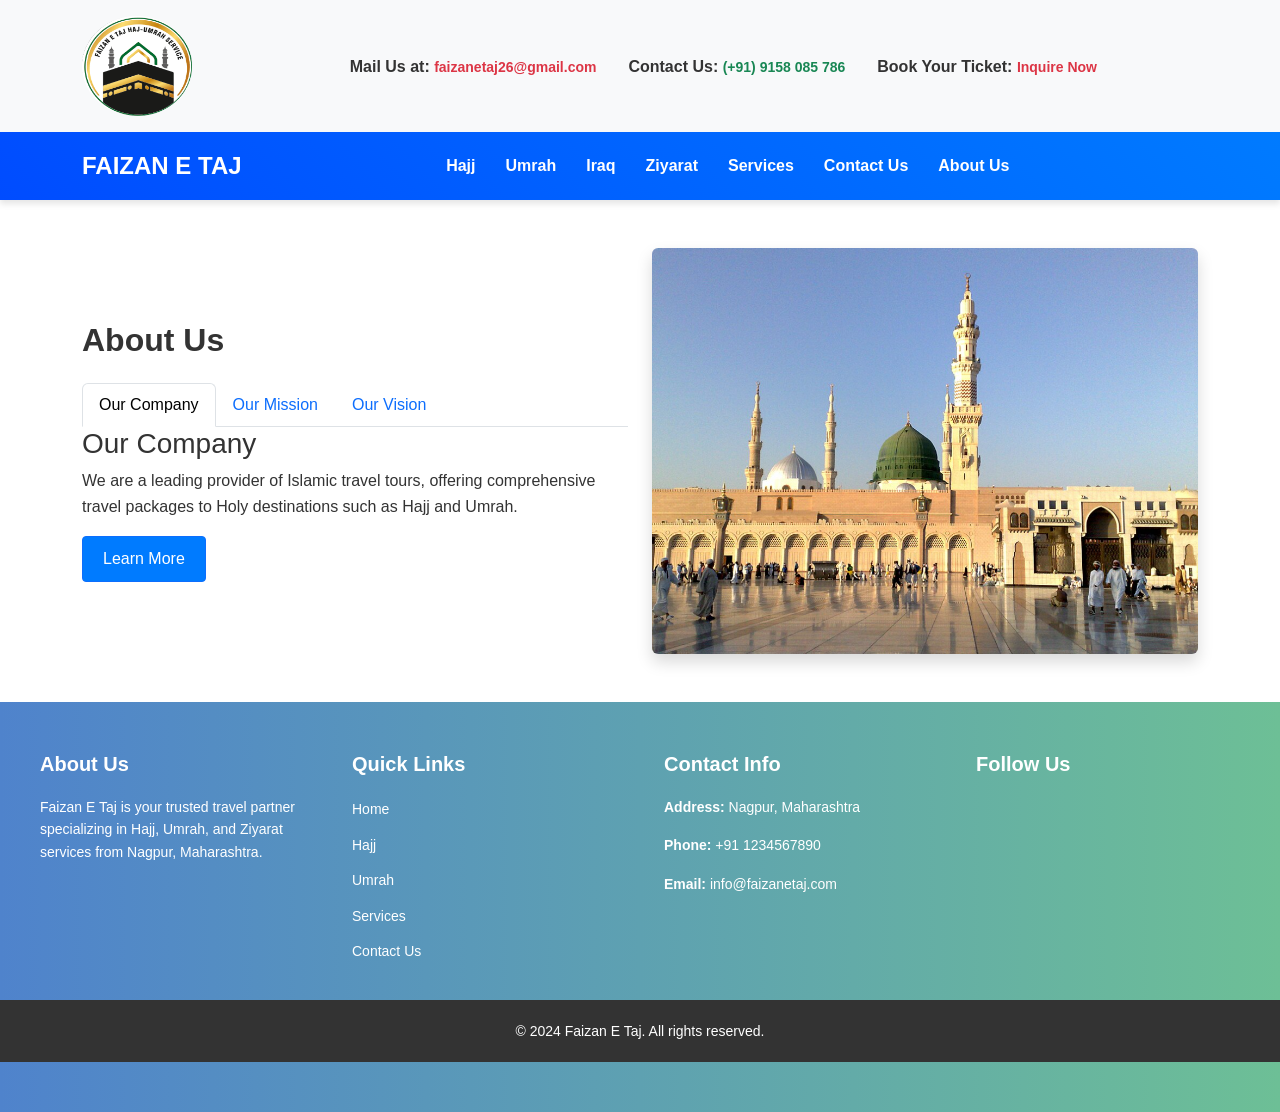
<file: about us.html>
<!DOCTYPE html>
<html lang="en">
<head>
    <meta charset="UTF-8">
    <meta name="viewport" content="width=device-width, initial-scale=1.0">
    <title>Hajj - Faizan E Taj</title>
    <link href="https://cdn.jsdelivr.net/npm/bootstrap@5.3.0-alpha3/dist/css/bootstrap.min.css" rel="stylesheet">
    <link rel="stylesheet" href="styles1.css">
</head>
<body>
   <!-- Header Section hello -->
<header class="header-top bg-light py-3">
    <div class="container d-flex justify-content-between align-items-center">
        <!-- Logo -->
        <div class="d-flex align-items-center">
            <img src="Faizan E Taj Haj Umrah Service Logo-1-photoaidcom-cropped.png" alt="Logo" width="250" height="80">
        </div>

        <!-- Contact Info -->
        <div class="d-flex align-items-center">
            <div class="me-4">
                <i class="fas fa-envelope text-warning"></i>
                <span class="fw-bold">Mail Us at:</span>
                <a href="mailto:faizanetaj26@gmail.com" class="text-danger">faizanetaj26@gmail.com</a>
            </div>
            <div class="me-4">
                <i class="fas fa-phone-alt text-warning"></i>
                <span class="fw-bold">Contact Us:</span>
                <a href="tel:+919158085786" class="text-success">(+91) 9158 085 786</a>
            </div>
            <div class="me-4">
                <i class="fas fa-ticket-alt text-warning"></i>
                <span class="fw-bold">Book Your Ticket:</span>
                <a href="contact-us.html" class="text-danger">Inquire Now</a>
            </div>

            <!-- Social Media Icons -->
            <div class="social-icons">
                <a href="https://www.facebook.com/yourpage" target="_blank" class="social-icon"><i class="fab fa-facebook"></i></a>
                <a href="https://twitter.com/yourprofile" target="_blank" class="social-icon"><i class="fab fa-twitter"></i></a>
                <a href="https://www.instagram.com/faizane_taj_service?igsh=MTc5MDg3aWJ4cGhtYw==" target="_blank" class="social-icon"><i class="fab fa-instagram"></i></a>
                <a href="https://wa.me/919158085786" target="_blank" class="social-icon"><i class="fab fa-whatsapp"></i></a>
            </div>
        </div>
    </div>
</header>
    <!-- Navbar -->
    <nav class="navbar navbar-expand-lg navbar-custom">
        <div class="container">
            <a class="navbar-brand fw-bold text-white" href="index.html">Faizan E Taj</a>
            <button class="navbar-toggler" type="button" data-bs-toggle="collapse" data-bs-target="#navbarNav" aria-controls="navbarNav" aria-expanded="false" aria-label="Toggle navigation">
                <span class="navbar-toggler-icon"></span>
            </button>
            <div class="collapse navbar-collapse" id="navbarNav">
                <ul class="navbar-nav mx-auto">
                    <li class="nav-item"><a class="nav-link" href="hajj.html">Hajj</a></li>
                    <li class="nav-item"><a class="nav-link" href="umrah.html">Umrah</a></li>
                    <li class="nav-item"><a class="nav-link" href="iraq.html">Iraq</a></li>
                    <li class="nav-item"><a class="nav-link" href="ziyarat.html">Ziyarat</a></li>
                    <li class="nav-item"><a class="nav-link" href="services.html">Services</a></li>
                    <li class="nav-item"><a class="nav-link" href="contact us.html">Contact Us</a></li>
                    <li class="nav-item"><a class="nav-link" href="about us.html">About Us</a></li>
                </ul>
            </div>
        </div>
    </nav>
    
    <!-- Content -->
    <!-- About Us Section -->
    <section class="about-us py-5">
        <div class="container">
            <div class="row align-items-center">
                <!-- Left Side: Text and Tabs -->
                <div class="col-lg-6">
                    <h2 class="fw-bold mb-4">About Us</h2>
                    <ul class="nav nav-tabs" id="aboutTabs" role="tablist">
                        <li class="nav-item" role="presentation">
                            <a class="nav-link active" id="company-tab" data-bs-toggle="tab" href="#company" role="tab" aria-controls="company" aria-selected="true">Our Company</a>
                        </li>
                        <li class="nav-item" role="presentation">
                            <a class="nav-link" id="mission-tab" data-bs-toggle="tab" href="#mission" role="tab" aria-controls="mission" aria-selected="false">Our Mission</a>
                        </li>
                        <li class="nav-item" role="presentation">
                            <a class="nav-link" id="vision-tab" data-bs-toggle="tab" href="#vision" role="tab" aria-controls="vision" aria-selected="false">Our Vision</a>
                        </li>
                    </ul>
                    <div class="tab-content" id="aboutTabsContent">
                        <div class="tab-pane fade show active" id="company" role="tabpanel" aria-labelledby="company-tab">
                            <h3>Our Company</h3>
                            <p>We are a leading provider of Islamic travel tours, offering comprehensive travel packages to Holy destinations such as Hajj and Umrah.</p>
                            <a href="#" class="btn btn-primary">Learn More</a>
                        </div>
                        <div class="tab-pane fade" id="mission" role="tabpanel" aria-labelledby="mission-tab">
                            <h3>Our Mission</h3>
                            <p>Our mission is to provide quality travel experiences with exceptional service, ensuring that our clients’ spiritual journeys are seamless and memorable.</p>
                            <a href="#" class="btn btn-primary">Learn More</a>
                        </div>
                        <div class="tab-pane fade" id="vision" role="tabpanel" aria-labelledby="vision-tab">
                            <h3>Our Vision</h3>
                            <p>We envision being the top travel provider for Islamic tours, with a focus on innovation, customer satisfaction, and spiritual enrichment.</p>
                            <a href="#" class="btn btn-primary">Learn More</a>
                        </div>
                    </div>
                </div>
                <!-- Right Side: Image -->
                <div class="col-lg-6">
                    <img src="Screenshot 2024-12-05 154517.png" alt="About Us Image" class="img-fluid rounded shadow">
                </div>
            </div>
        </div>
    </section> 
    <!-- Footer -->
        <!-- Include the same footer as the main page -->
         <!-- Footer Section -->
    <footer>
        <div class="footer-container">
            <div class="footer-column">
                <h4>About Us</h4>
                <p>Faizan E Taj is your trusted travel partner specializing in Hajj, Umrah, and Ziyarat services from Nagpur, Maharashtra.</p>
            </div>
            <div class="footer-column">
                <h4>Quick Links</h4>
                <ul>
                    <li><a href="index.html">Home</a></li>
                    <li><a href="hajj.html">Hajj</a></li>
                    <li><a href="umrah.html">Umrah</a></li>
                    <li><a href="services.html">Services</a></li>
                    <li><a href="contact us.html">Contact Us</a></li>
                </ul>
            </div>
            <div class="footer-column">
                <h4>Contact Info</h4>
                <p><strong>Address:</strong> Nagpur, Maharashtra</p>
                <p><strong>Phone:</strong> +91 1234567890</p>
                <p><strong>Email:</strong> info@faizanetaj.com</p>
            </div>
            <div class="footer-column">
                <h4>Follow Us</h4>
                <div class="social-icons">
                    <a href="#"><i class="fab fa-facebook"></i></a>
                    <a href="#"><i class="fab fa-twitter"></i></a>
                    <a href="https://www.instagram.com/faizane_taj_service?igsh=MTc5MDg3aWJ4cGhtYw=="><i class="fab fa-instagram"></i></a>
                    <a href="#"><i class="fab fa-whatsapp"></i></a>
                </div>
            </div>
        </div>
        <div class="footer-bottom">
            <p>© 2024 Faizan E Taj. All rights reserved.</p>
        </div>
    
    </footer>
    <script src="https://cdn.jsdelivr.net/npm/bootstrap@5.3.0-alpha3/dist/js/bootstrap.bundle.min.js"></script>
</body>
</html>
</file>
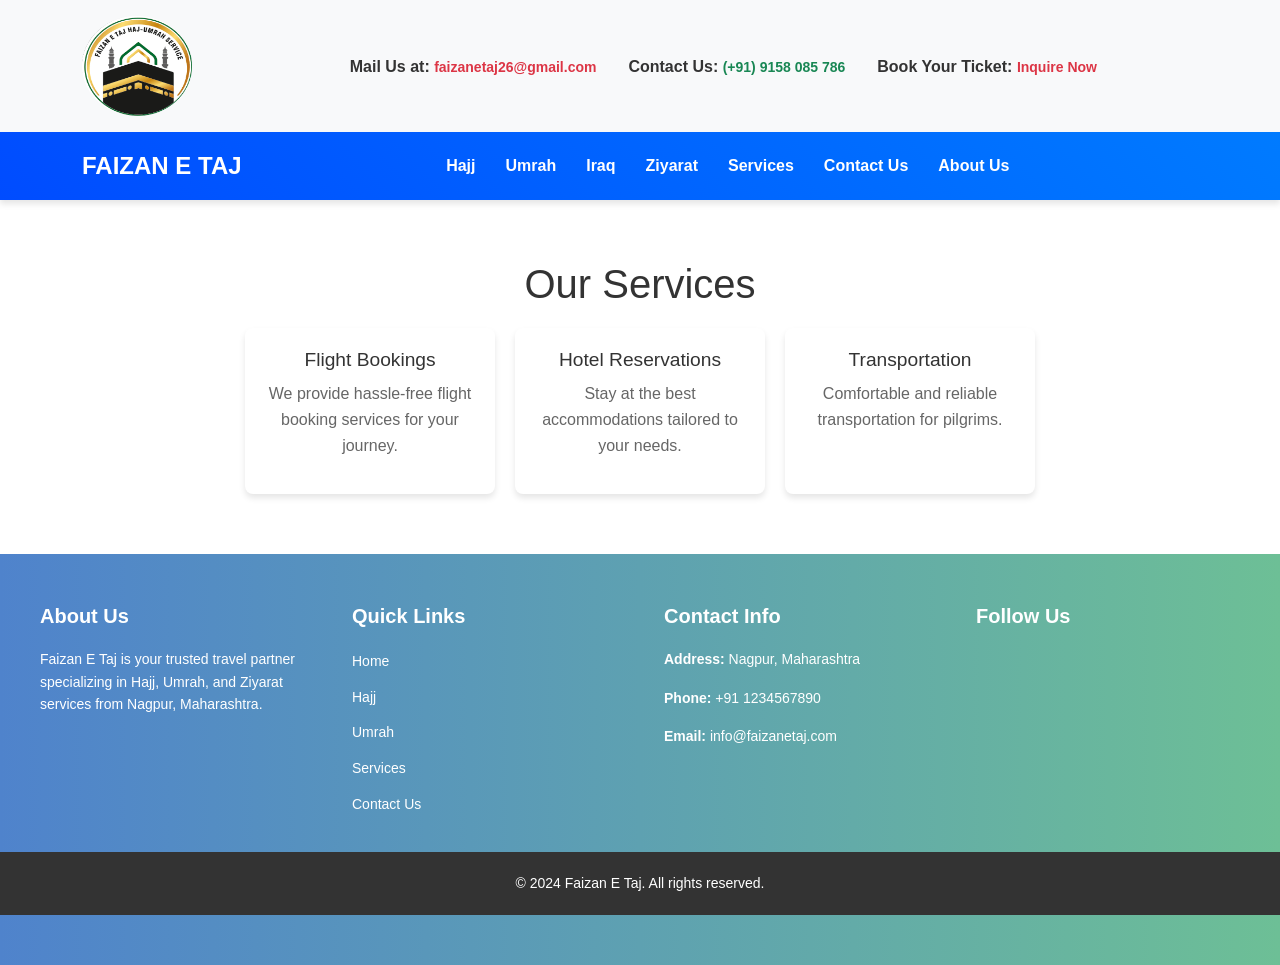
<file: services.html>
<!DOCTYPE html>
<html lang="en">
<head>
    <meta charset="UTF-8">
    <meta name="viewport" content="width=device-width, initial-scale=1.0">
    <title>Hajj - Faizan E Taj</title>
    <link href="https://cdn.jsdelivr.net/npm/bootstrap@5.3.0-alpha3/dist/css/bootstrap.min.css" rel="stylesheet">
    <link rel="stylesheet" href="styles1.css">
</head>
<body>
<!-- Header Section -->
<header class="header-top bg-light py-3">
    <div class="container d-flex justify-content-between align-items-center">
        <!-- Logo -->
        <div class="d-flex align-items-center">
            <img src="Faizan E Taj Haj Umrah Service Logo-1-photoaidcom-cropped.png" alt="Logo" width="250" height="80">
        </div>

        <!-- Contact Info -->
        <div class="d-flex align-items-center">
            <div class="me-4">
                <i class="fas fa-envelope text-warning"></i>
                <span class="fw-bold">Mail Us at:</span>
                <a href="mailto:faizanetaj26@gmail.com" class="text-danger">faizanetaj26@gmail.com</a>
            </div>
            <div class="me-4">
                <i class="fas fa-phone-alt text-warning"></i>
                <span class="fw-bold">Contact Us:</span>
                <a href="tel:+919158085786" class="text-success">(+91) 9158 085 786</a>
            </div>
            <div class="me-4">
                <i class="fas fa-ticket-alt text-warning"></i>
                <span class="fw-bold">Book Your Ticket:</span>
                <a href="contact-us.html" class="text-danger">Inquire Now</a>
            </div>

            <!-- Social Media Icons -->
            <div class="social-icons">
                <a href="https://www.facebook.com/yourpage" target="_blank" class="social-icon"><i class="fab fa-facebook"></i></a>
                <a href="https://twitter.com/yourprofile" target="_blank" class="social-icon"><i class="fab fa-twitter"></i></a>
                <a href="https://www.instagram.com/faizane_taj_service?igsh=MTc5MDg3aWJ4cGhtYw==" target="_blank" class="social-icon"><i class="fab fa-instagram"></i></a>
                <a href="https://wa.me/919158085786" target="_blank" class="social-icon"><i class="fab fa-whatsapp"></i></a>
            </div>
        </div>
    </div>
</header>
    <!-- Navbar -->
    <nav class="navbar navbar-expand-lg navbar-custom">
        <div class="container">
            <a class="navbar-brand fw-bold text-white" href="index.html">Faizan E Taj</a>
            <button class="navbar-toggler" type="button" data-bs-toggle="collapse" data-bs-target="#navbarNav" aria-controls="navbarNav" aria-expanded="false" aria-label="Toggle navigation">
                <span class="navbar-toggler-icon"></span>
            </button>
            <div class="collapse navbar-collapse" id="navbarNav">
                <ul class="navbar-nav mx-auto">
                    <li class="nav-item"><a class="nav-link" href="hajj.html">Hajj</a></li>
                    <li class="nav-item"><a class="nav-link" href="umrah.html">Umrah</a></li>
                    <li class="nav-item"><a class="nav-link" href="iraq.html">Iraq</a></li>
                    <li class="nav-item"><a class="nav-link" href="ziyarat.html">Ziyarat</a></li>
                    <li class="nav-item"><a class="nav-link" href="services.html">Services</a></li>
                    <li class="nav-item"><a class="nav-link" href="contact us.html">Contact Us</a></li>
                    <li class="nav-item"><a class="nav-link" href="about us.html">About Us</a></li>
                </ul>
            </div>
        </div>
    </nav>
    
    <!-- Content -->
    <!-- Services Section -->
<section id="services" class="section alt-section">
    <div class="container">
        <h2 class="section-title">Our Services</h2>
        <div class="services-grid">
            <div class="service-card">
                <i class="icon-plane"></i>
                <h3>Flight Bookings</h3>
                <p>We provide hassle-free flight booking services for your journey.</p>
            </div>
            <div class="service-card">
                <i class="icon-hotel"></i>
                <h3>Hotel Reservations</h3>
                <p>Stay at the best accommodations tailored to your needs.</p>
            </div>
            <div class="service-card">
                <i class="icon-bus"></i>
                <h3>Transportation</h3>
                <p>Comfortable and reliable transportation for pilgrims.</p>
            </div>
        </div>
    </div>
</section>
    <!-- Footer -->
        <!-- Include the same footer as the main page -->
         <!-- Footer Section -->
    <footer>
        <div class="footer-container">
            <div class="footer-column">
                <h4>About Us</h4>
                <p>Faizan E Taj is your trusted travel partner specializing in Hajj, Umrah, and Ziyarat services from Nagpur, Maharashtra.</p>
            </div>
            <div class="footer-column">
                <h4>Quick Links</h4>
                <ul>
                    <li><a href="index.html">Home</a></li>
                    <li><a href="hajj.html">Hajj</a></li>
                    <li><a href="umrah.html">Umrah</a></li>
                    <li><a href="services.html">Services</a></li>
                    <li><a href="contact us.html">Contact Us</a></li>
                </ul>
            </div>
            <div class="footer-column">
                <h4>Contact Info</h4>
                <p><strong>Address:</strong> Nagpur, Maharashtra</p>
                <p><strong>Phone:</strong> +91 1234567890</p>
                <p><strong>Email:</strong> info@faizanetaj.com</p>
            </div>
            <div class="footer-column">
                <h4>Follow Us</h4>
                <div class="social-icons">
                    <a href="#"><i class="fab fa-facebook"></i></a>
                    <a href="#"><i class="fab fa-twitter"></i></a>
                    <a href="https://www.instagram.com/faizane_taj_service?igsh=MTc5MDg3aWJ4cGhtYw=="><i class="fab fa-instagram"></i></a>
                    <a href="#"><i class="fab fa-whatsapp"></i></a>
                </div>
            </div>
        </div>
        <div class="footer-bottom">
            <p>© 2024 Faizan E Taj. All rights reserved.</p>
        </div>
    
    </footer>
    <script src="https://cdn.jsdelivr.net/npm/bootstrap@5.3.0-alpha3/dist/js/bootstrap.bundle.min.js"></script>
</body>
</html>
</file>
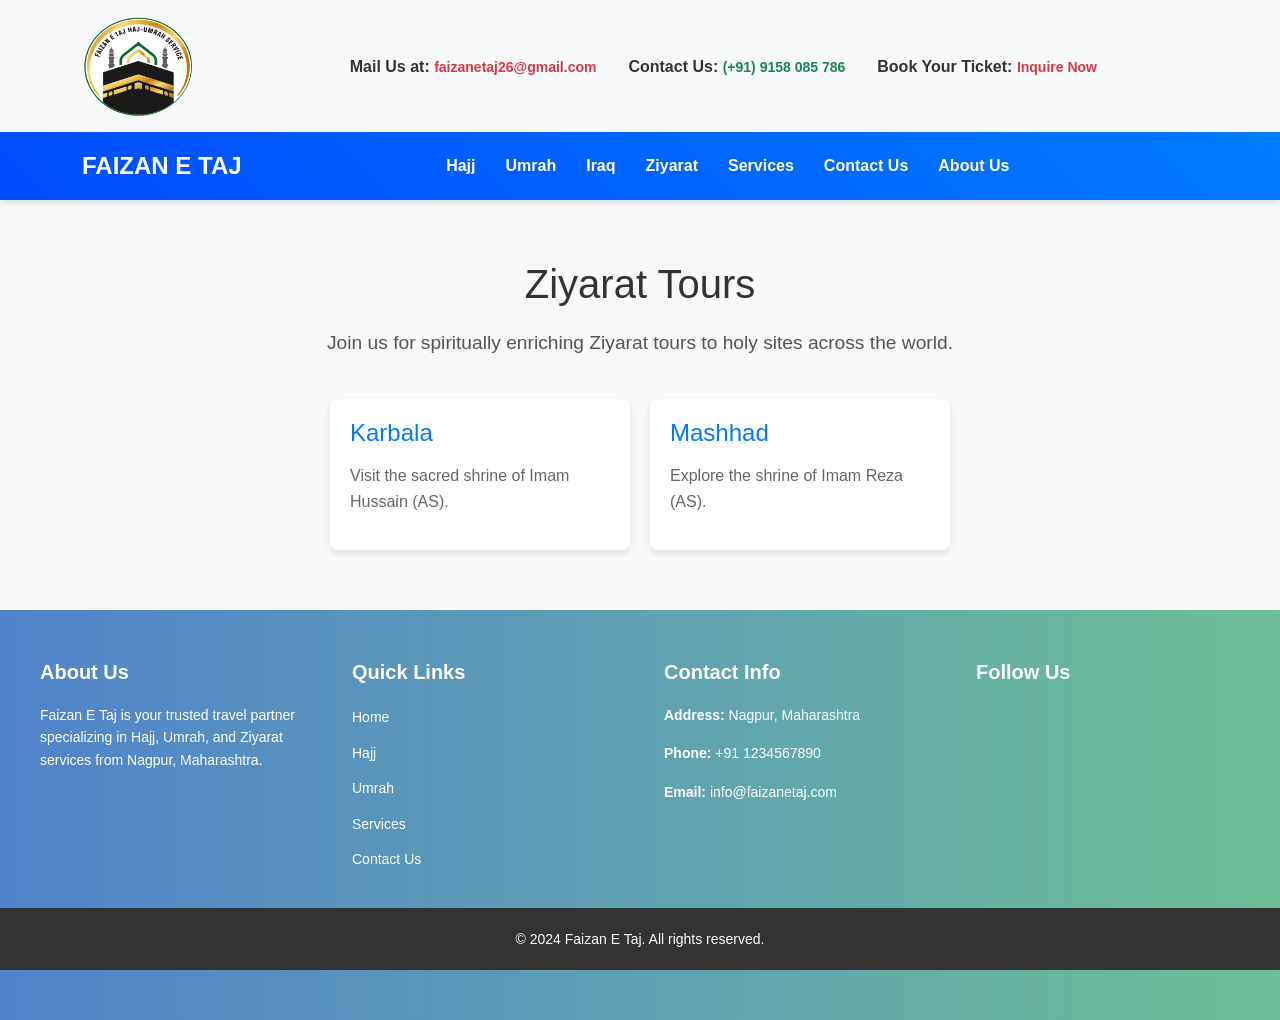
<file: ziyarat.html>
<!DOCTYPE html>
<html lang="en">
<head>
    <meta charset="UTF-8">
    <meta name="viewport" content="width=device-width, initial-scale=1.0">
    <title>Hajj - Faizan E Taj</title>
    <link href="https://cdn.jsdelivr.net/npm/bootstrap@5.3.0-alpha3/dist/css/bootstrap.min.css" rel="stylesheet">
    <link rel="stylesheet" href="styles1.css">
</head>
<body>
    <!-- Header Section -->
<header class="header-top bg-light py-3">
    <div class="container d-flex justify-content-between align-items-center">
        <!-- Logo -->
        <div class="d-flex align-items-center">
            <img src="Faizan E Taj Haj Umrah Service Logo-1-photoaidcom-cropped.png" alt="Logo" width="250" height="80">
        </div>

        <!-- Contact Info -->
        <div class="d-flex align-items-center">
            <div class="me-4">
                <i class="fas fa-envelope text-warning"></i>
                <span class="fw-bold">Mail Us at:</span>
                <a href="mailto:faizanetaj26@gmail.com" class="text-danger">faizanetaj26@gmail.com</a>
            </div>
            <div class="me-4">
                <i class="fas fa-phone-alt text-warning"></i>
                <span class="fw-bold">Contact Us:</span>
                <a href="tel:+919158085786" class="text-success">(+91) 9158 085 786</a>
            </div>
            <div class="me-4">
                <i class="fas fa-ticket-alt text-warning"></i>
                <span class="fw-bold">Book Your Ticket:</span>
                <a href="contact-us.html" class="text-danger">Inquire Now</a>
            </div>

            <!-- Social Media Icons -->
            <div class="social-icons">
                <a href="https://www.facebook.com/yourpage" target="_blank" class="social-icon"><i class="fab fa-facebook"></i></a>
                <a href="https://twitter.com/yourprofile" target="_blank" class="social-icon"><i class="fab fa-twitter"></i></a>
                <a href="https://www.instagram.com/faizane_taj_service?igsh=MTc5MDg3aWJ4cGhtYw==" target="_blank" class="social-icon"><i class="fab fa-instagram"></i></a>
                <a href="https://wa.me/919158085786" target="_blank" class="social-icon"><i class="fab fa-whatsapp"></i></a>
            </div>
        </div>
    </div>
</header>
    <!-- Navbar -->
    <nav class="navbar navbar-expand-lg navbar-custom">
        <div class="container">
            <a class="navbar-brand fw-bold text-white" href="index.html">Faizan E Taj</a>
            <button class="navbar-toggler" type="button" data-bs-toggle="collapse" data-bs-target="#navbarNav" aria-controls="navbarNav" aria-expanded="false" aria-label="Toggle navigation">
                <span class="navbar-toggler-icon"></span>
            </button>
            <div class="collapse navbar-collapse" id="navbarNav">
                <ul class="navbar-nav mx-auto">
                    <li class="nav-item"><a class="nav-link" href="hajj.html">Hajj</a></li>
                    <li class="nav-item"><a class="nav-link" href="umrah.html">Umrah</a></li>
                    <li class="nav-item"><a class="nav-link" href="iraq.html">Iraq</a></li>
                    <li class="nav-item"><a class="nav-link" href="ziyarat.html">Ziyarat</a></li>
                    <li class="nav-item"><a class="nav-link" href="services.html">Services</a></li>
                    <li class="nav-item"><a class="nav-link" href="contact us.html">Contact Us</a></li>
                    <li class="nav-item"><a class="nav-link" href="about us.html">About Us</a></li>
                </ul>
            </div>
        </div>
    </nav>
    
    <!-- Content -->
    <!-- Ziyarat Section -->
<section id="ziyarat" class="section">
    <div class="container">
        <h2 class="section-title">Ziyarat Tours</h2>
        <p class="section-description">Join us for spiritually enriching Ziyarat tours to holy sites across the world.</p>
        <div class="ziyarat-locations">
            <div class="location-card">
                <h3>Karbala</h3>
                <p>Visit the sacred shrine of Imam Hussain (AS).</p>
            </div>
            <div class="location-card">
                <h3>Mashhad</h3>
                <p>Explore the shrine of Imam Reza (AS).</p>
            </div>
        </div>
    </div>
</section>

    <!-- Footer -->
        <!-- Include the same footer as the main page -->
         <!-- Footer Section -->
    <footer>
        <div class="footer-container">
            <div class="footer-column">
                <h4>About Us</h4>
                <p>Faizan E Taj is your trusted travel partner specializing in Hajj, Umrah, and Ziyarat services from Nagpur, Maharashtra.</p>
            </div>
            <div class="footer-column">
                <h4>Quick Links</h4>
                <ul><li><a href="index.html">Home</a></li>
                    <li><a href="hajj.html">Hajj</a></li>
                    <li><a href="umrah.html">Umrah</a></li>
                    <li><a href="services.html">Services</a></li>
                    <li><a href="contact us.html">Contact Us</a></li>
                </ul>
            </div>
            <div class="footer-column">
                <h4>Contact Info</h4>
                <p><strong>Address:</strong> Nagpur, Maharashtra</p>
                <p><strong>Phone:</strong> +91 1234567890</p>
                <p><strong>Email:</strong> info@faizanetaj.com</p>
            </div>
            <div class="footer-column">
                <h4>Follow Us</h4>
                <div class="social-icons">
                    <a href="#"><i class="fab fa-facebook"></i></a>
                    <a href="#"><i class="fab fa-twitter"></i></a>
                    <a href="https://www.instagram.com/faizane_taj_service?igsh=MTc5MDg3aWJ4cGhtYw=="><i class="fab fa-instagram"></i></a>
                    <a href="#"><i class="fab fa-whatsapp"></i></a>
                </div>
            </div>
        </div>
        <div class="footer-bottom">
            <p>© 2024 Faizan E Taj. All rights reserved.</p>
        </div>
    
    </footer>
    <script src="https://cdn.jsdelivr.net/npm/bootstrap@5.3.0-alpha3/dist/js/bootstrap.bundle.min.js"></script>
</body>
</html>
</file>
<file: styles1.css>
/* General Reset */
* {
    margin: 0;
    padding: 0;
    box-sizing: border-box;
}

body {
    font-family: 'Arial', sans-serif;
    line-height: 1.6;
    color: #333;
}
/* Header Styles */
.header-top {
    background-color: #f8f9fa; /* Light background color */
    padding: 20px 0; /* Increased padding for better spacing */
    box-shadow: 0 4px 6px rgba(0, 0, 0, 0.1); /* Subtle shadow */
}

.header-top .container {
    display: flex;
    justify-content: space-between;
    align-items: center;
}

.header-top img {
    width: 110px;
    height: 100px;
    margin-right: 10px;

}

.header-top .d-flex {
    display: flex;
    align-items: center;
}

.header-top .me-4 {
    margin-right: 20px;
}

/* Contact Info */
.header-top .d-flex i {
    font-size: 18px;
    margin-right: 8px;
}

.header-top .d-flex a {
    text-decoration: none;
    color: #333;
    font-size: 14px;
    font-weight: bold;
    transition: color 0.3s ease;
}

.header-top .d-flex a:hover {
    color: #ffcc00; /* Gold hover effect */
}

/* Social Icons */
.social-icons {
    display: flex;
    gap: 20px;
}

.social-icons .social-icon {
    color: #333;
    font-size: 20px;
    transition: color 0.3s ease;
}

.social-icons .social-icon:hover {
    color: #ffcc00; /* Gold hover effect */
}

.social-icons .social-icon i {
    font-size: 22px;
}

/* Responsive Design */
@media (max-width: 768px) {
    .header-top .container {
        flex-direction: column;
        align-items: flex-start;
    }

    .header-top .d-flex {
        flex-direction: column;
        align-items: flex-start;
    }

    .social-icons {
        margin-top: 15px;
        gap: 15px;
    }
}

/* Navbar Styling */
.navbar-custom {
    background: linear-gradient(45deg, #004cff, #007bff); /* Gradient background */
    box-shadow: 0 4px 6px rgba(0, 0, 0, 0.1); /* Subtle shadow for modern look */
    padding: 10px 0; /* Padding for better spacing */
}

.navbar-custom .navbar-toggler {
    border-color: transparent;
}

.navbar-custom .navbar-toggler-icon {
    background-color: white; /* White icon for better visibility */
}

.navbar-custom .navbar-brand {
    font-size: 24px;
    font-weight: bold;
    color: #fff;
    text-transform: uppercase;
}

.navbar-custom .navbar-nav .nav-link {
    font-size: 16px;
    font-weight: bold;
    color: #fff;
    padding: 10px 15px;
    border-radius: 4px;
    transition: background-color 0.3s ease, color 0.3s ease;
}

.navbar-custom .navbar-nav .nav-link:hover {
    color: #ff6600; /* Change text color on hover */
    background-color: #fff; /* Light background on hover */
}

/* Active link styling */
.navbar-custom .navbar-nav .nav-link.active {
    color: #ff6600;
    background-color: #fff;
}

/* Responsive Design */
@media (max-width: 768px) {
    .navbar-custom .navbar-nav {
        text-align: center;
    }

    .navbar-custom .navbar-nav .nav-link {
        font-size: 18px;
        padding: 12px;
        margin-bottom: 10px;
    }

    .navbar-custom .navbar-toggler {
        margin-left: auto;
    }
}


/* Hero Section */
.carousel .carousel-inner img {
    height: 100vh;
    object-fit: cover;
}

.carousel-caption {
    background: rgba(0, 0, 0, 0.6);
    padding: 20px;
    border-radius: 8px;
    color: #fff;
    text-align: left;
}

.carousel-caption h1 {
    font-size: 2.5rem;
}

.carousel-caption a {
    background: #007bff;
    padding: 10px 20px;
    color: #fff;
    border-radius: 4px;
    text-decoration: none;
    transition: background 0.3s ease;
}

.carousel-caption a:hover {
    background: #0056b3;
}
/*Image section */
#image-section {
    background-color: #f9f9f9;
    padding: 50px 0;
}

#image-section img {
    max-width: 80%;
    height: auto;
}
/* Styles for the Our Services Section */
#our-services {
    padding: 5rem 0;
    background-color: #f8f9fa; /* Light background */
}

#our-services .service-box {
    background: #ffffff;
    border-radius: 8px;
    box-shadow: 0 4px 6px rgba(0, 0, 0, 0.1);
    transition: transform 0.3s ease, box-shadow 0.3s ease;
}

#our-services .service-box:hover {
    transform: translateY(-10px);
    box-shadow: 0 6px 12px rgba(0, 0, 0, 0.15);
}

/* Image styling for service boxes */
#our-services .service-box img {
    max-width: 100%;
    height: auto;
    border-radius: 8px;
    object-fit: cover;
    margin-bottom: 1rem;
}

/* Title styling */
#our-services .service-box h4 {
    font-size: 1.25rem;
    font-weight: 600;
    margin: 1rem 0 0.5rem;
    color: #333333;
}

/* Paragraph styling */
#our-services .service-box p {
    font-size: 0.95rem;
    color: #555555;
    margin-bottom: 1.5rem;
}

/* Button styling */
#our-services .service-box .btn {
    font-size: 0.9rem;
    font-weight: 500;
    border-radius: 25px;
    padding: 0.5rem 1.5rem;
    transition: background-color 0.3s ease, transform 0.3s ease;
}

#our-services .service-box .btn:hover {
    background-color: #0056b3; /* Darker shade of primary color */
    transform: scale(1.05);
}

/* Responsive styling */
@media (max-width: 768px) {
    #our-services {
        padding: 3rem 1rem;
    }

    #our-services .service-box {
        padding: 2rem 1rem;
    }

    #our-services .service-box img {
        margin-bottom: 1rem;
    }
}

/* Footer Styles */
footer {
    background: linear-gradient(to right, #4f83cc, #6dbf96);
    color: white;
    padding: 50px 0;
    font-family: 'Arial', sans-serif;
}

.footer-container {
    display: flex;
    justify-content: space-between;
    max-width: 1200px;
    margin: 0 auto;
}

.footer-column {
    width: 22%;
}

.footer-column h4 {
    font-size: 20px;
    margin-bottom: 20px;
    color: #fff;
    font-weight: bold;
}

.footer-column p {
    font-size: 14px;
    line-height: 1.6;
}

.footer-column ul {
    list-style: none;
    padding: 0;
}

.footer-column ul li {
    margin: 10px 0;
}

.footer-column ul li a {
    color: #fff;
    text-decoration: none;
    font-size: 14px;
    transition: color 0.3s ease;
}

.footer-column ul li a:hover {
    color: #ffcc00; /* Hover effect color */
}

.social-icons {
    display: flex;
    gap: 15px;
    margin-top: 20px;
}

.social-icons a {
    color: white;
    font-size: 25px;
    transition: color 0.3s ease;
}

.social-icons a:hover {
    color: #ffcc00; /* Hover effect color */
}

.footer-bottom {
    background-color: #333;
    text-align: center;
    padding: 20px;
    margin-top: 20px;
}

.footer-bottom p {
    color: white;
    font-size: 14px;
    margin: 0;
}

/* WhatsApp Chat Icon */
.whatsapp-chat-icon {
    position: fixed;
    bottom: 20px;
    right: 20px;
    z-index: 1000;
    display: block;
    width: 60px;
    height: 60px;
    background-color: #25d366;
    border-radius: 50%;
    box-shadow: 0px 4px 8px rgba(0, 0, 0, 0.3);
    transition: transform 0.3s ease-in-out;
}

.whatsapp-chat-icon img {
    width: 100%;
    height: 100%;
    border-radius: 50%;
    padding: 10px;
}

.whatsapp-chat-icon:hover {
    transform: scale(1.1);
}
 

/* CSS for bounce animation (add this in styles1.css)*/
@keyframes bounce {
    0%, 100% {
        transform: translateY(0);
    }
    50% {
        transform: translateY(-10px);
    }
}
/* General Section Styles */
.section {
    padding: 60px 20px;
    background-color: #f9f9f9;
    text-align: center;
}

.alt-section {
    background-color: #ffffff;
}

/* Section Titles and Descriptions */
.section-title {
    font-size: 2.5rem;
    color: #333333;
    margin-bottom: 20px;
}

.section-description {
    font-size: 1.2rem;
    color: #555555;
    margin-bottom: 40px;
}

/* Umrah and Ziyarat Packages */
.package-cards, .ziyarat-locations {
    display: flex;
    justify-content: center;
    gap: 20px;
    flex-wrap: wrap;
}

.card, .location-card {
    background: #ffffff;
    border-radius: 8px;
    box-shadow: 0 4px 6px rgba(0, 0, 0, 0.1);
    padding: 20px;
    width: 300px;
    text-align: left;
    transition: transform 0.3s;
}

.card:hover, .location-card:hover {
    transform: scale(1.05);
}

.card h3, .location-card h3 {
    color: #007bff;
    font-size: 1.5rem;
    margin-bottom: 15px;
}

.card p, .location-card p {
    color: #666666;
}

/* Iraq Section */
.highlights-list {
    list-style: none;
    padding: 0;
    color: #555555;
    font-size: 1rem;
    text-align: left;
    max-width: 600px;
    margin: 0 auto;
}

.highlights-list li {
    margin-bottom: 10px;
}

/* Services Section */
.services-grid {
    display: flex;
    justify-content: center;
    flex-wrap: wrap;
    gap: 20px;
}

.service-card {
    background: #ffffff;
    border-radius: 8px;
    box-shadow: 0 4px 6px rgba(0, 0, 0, 0.1);
    padding: 20px;
    width: 250px;
    text-align: center;
    transition: transform 0.3s;
}

.service-card:hover {
    transform: scale(1.05);
}

.service-card i {
    font-size: 3rem;
    color: #007bff;
    margin-bottom: 15px;
}

.service-card h3 {
    font-size: 1.2rem;
    margin-bottom: 10px;
}

.service-card p {
    font-size: 1rem;
    color: #666666;
}

/* Contact Us Section */
.contact-form {
    max-width: 600px;
    margin: 0 auto;
    text-align: left;
}

.contact-form input, .contact-form textarea {
    width: 100%;
    padding: 10px;
    margin-bottom: 15px;
    border: 1px solid #dddddd;
    border-radius: 4px;
    font-size: 1rem;
}

.contact-form button {
    background: #007bff;
    color: #ffffff;
    padding: 10px 20px;
    border: none;
    border-radius: 4px;
    font-size: 1rem;
    cursor: pointer;
    transition: background 0.3s;
}

.contact-form button:hover {
    background: #0056b3;
}

/* About Us Section */
.about-list {
    list-style: none;
    padding: 0;
    max-width: 600px;
    margin: 20px auto;
    text-align: left;
}

.about-list li {
    font-size: 1rem;
    margin-bottom: 10px;
    color: #555555;
}

/* Button Styles */
.btn {
    display: inline-block;
    background: #007bff;
    color: #ffffff;
    padding: 10px 20px;
    text-decoration: none;
    border-radius: 4px;
    transition: background 0.3s;
}

.btn:hover {
    background: #0056b3;
}

/* Media Queries for Responsiveness */
@media (max-width: 768px) {
    .package-cards, .services-grid, .ziyarat-locations {
        flex-direction: column;
        align-items: center;
    }

    .card, .location-card, .service-card {
        width: 100%;
    }
}
</file>
